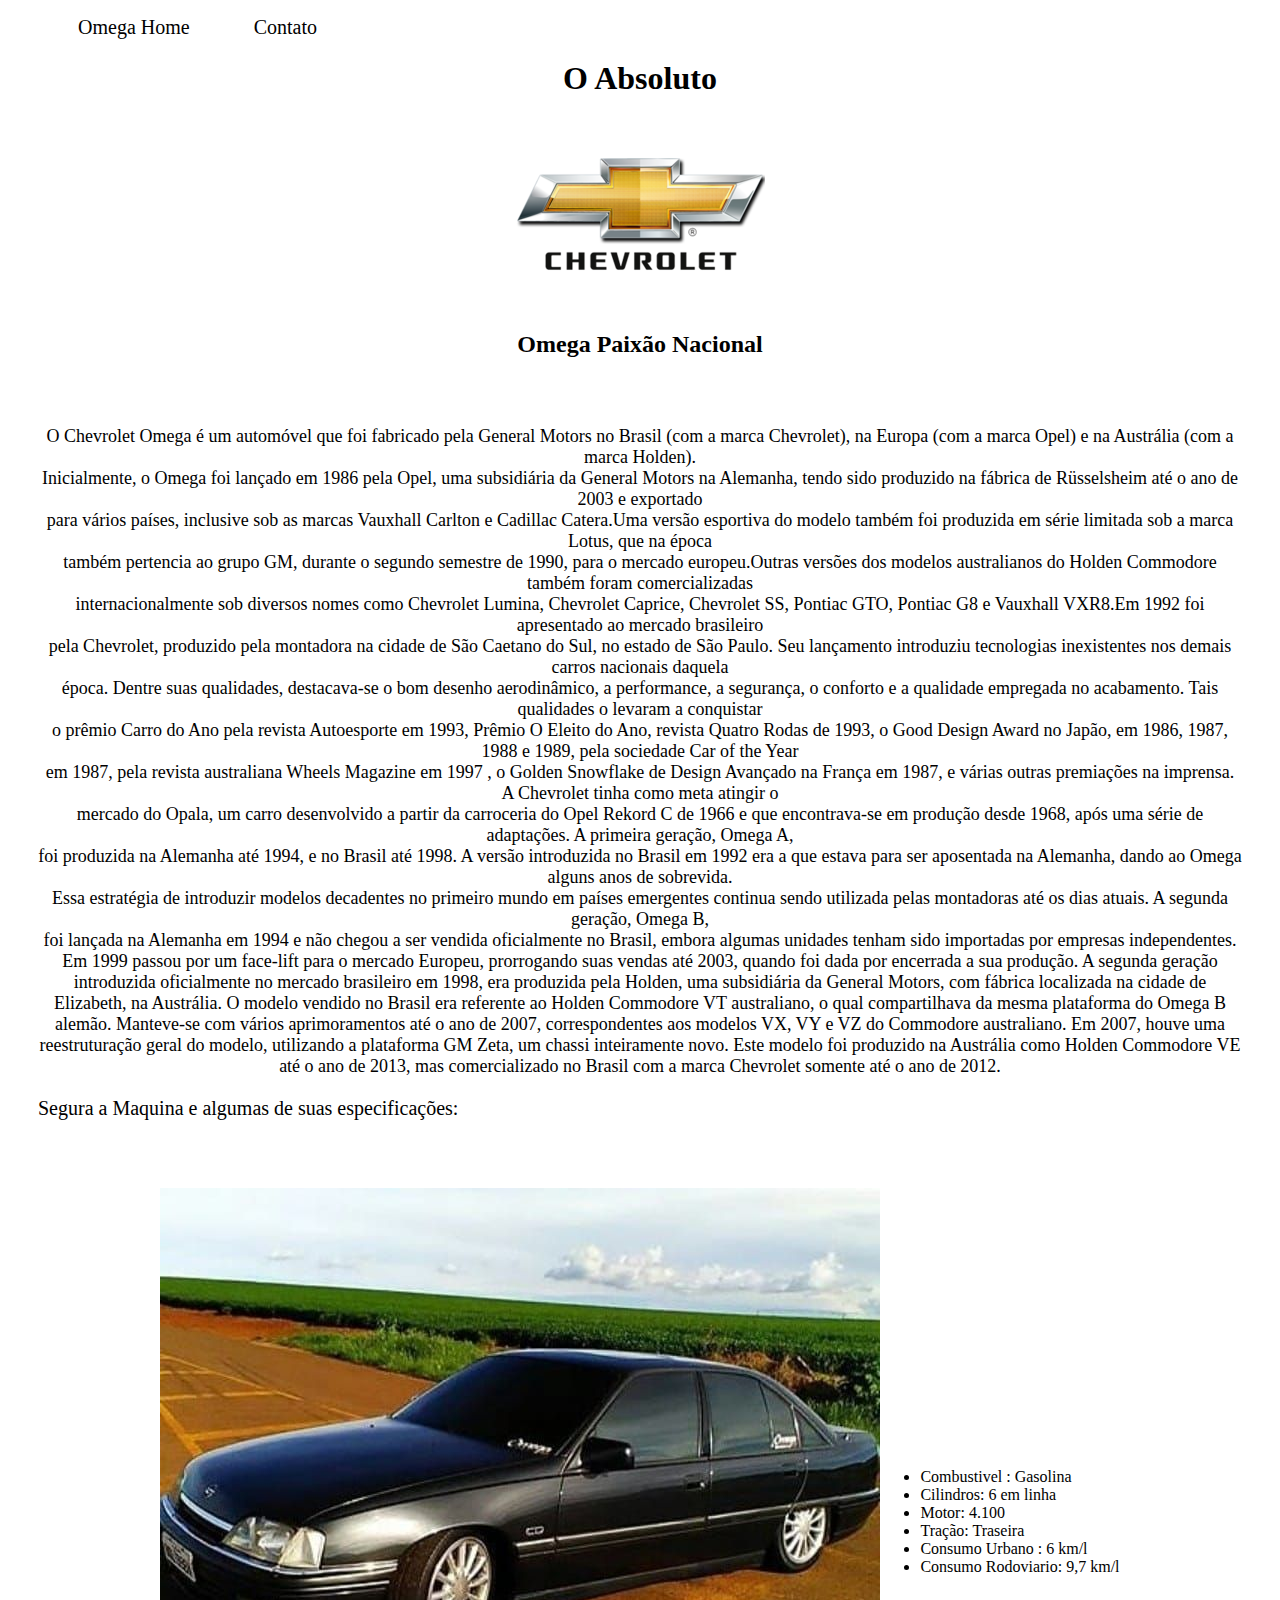
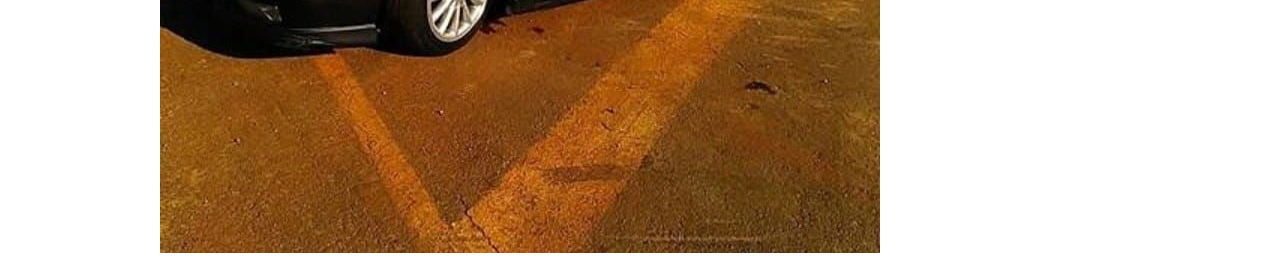
<file: Omega/index.html>
<!DOCTYPE html>
<html lang="pt-br">  <!--comentario-->
<head>
    <meta charset="UTF-8">
    <meta http-equiv="X-UA-Compatible" content="IE=edge">
    <meta name="viewport" content="width=device-width, initial-scale=1.0">
    <title>Omega</title>
<link rel="stylesheet" href="assets/css/estilo.css">
</head>

<body>
    <ul id="menu">
        <li>
            <a href="index.html" >Omega Home</a>
        </li>
        <li>
            <a href="contato.html" >Contato</a>
        </li>

    </ul>
    <h1 class="center">O Absoluto</h1> <!--aqui é a forma do titulo ou forma da letra-->
<div class="container">
   <div>
    <img src="./assets/chev.jpeg" alt="Chev Absoluto">

   </div> 
   <div>
       <br>
    

   </div> 
</div>
 
<h2 class="center">Omega Paixão Nacional</h2>
<div class="container">
    <div class="p-30">
    <p style="font-size: 18px ;" class="center">
        O Chevrolet Omega é um automóvel que foi fabricado pela General Motors no Brasil (com a marca Chevrolet), na Europa (com a marca Opel) e na Austrália (com a marca Holden).<br>
        Inicialmente, o Omega foi lançado em 1986 pela Opel, uma subsidiária da General Motors na Alemanha, tendo sido produzido na fábrica de Rüsselsheim até o ano de 2003 e exportado <br>
         para vários países, inclusive sob as marcas Vauxhall Carlton e Cadillac Catera.Uma versão esportiva do modelo também foi produzida em série limitada sob a marca Lotus, que na época <br>
         também pertencia ao grupo GM, durante o segundo semestre de 1990, para o mercado europeu.Outras versões dos modelos australianos do Holden Commodore também foram comercializadas <br>
         internacionalmente sob diversos nomes como Chevrolet Lumina, Chevrolet Caprice, Chevrolet SS, Pontiac GTO, Pontiac G8 e Vauxhall VXR8.Em 1992 foi apresentado ao mercado brasileiro <br>
         pela Chevrolet, produzido pela montadora na cidade de São Caetano do Sul, no estado de São Paulo. Seu lançamento introduziu tecnologias inexistentes nos demais carros nacionais daquela<br>
          época. Dentre suas qualidades, destacava-se o bom desenho aerodinâmico, a performance, a segurança, o conforto e a qualidade empregada no acabamento. Tais qualidades o levaram a conquistar <br>
          o prêmio Carro do Ano pela revista Autoesporte em 1993, Prêmio O Eleito do Ano, revista Quatro Rodas de 1993, o Good Design Award no Japão, em 1986, 1987, 1988 e 1989, pela sociedade Car of the Year <br>
          em 1987, pela revista australiana Wheels Magazine em 1997 , o Golden Snowflake de Design Avançado na França em 1987, e várias outras premiações na imprensa. A Chevrolet tinha como meta atingir o <br>
          mercado do Opala, um carro desenvolvido a partir da carroceria do Opel Rekord C de 1966 e que encontrava-se em produção desde 1968, após uma série de adaptações. A primeira geração, Omega A, <br>
          foi produzida na Alemanha até 1994, e no Brasil até 1998. A versão introduzida no Brasil em 1992 era a que estava para ser aposentada na Alemanha, dando ao Omega alguns anos de sobrevida. <br>
          Essa estratégia de introduzir modelos decadentes no primeiro mundo em países emergentes continua sendo utilizada pelas montadoras até os dias atuais. A segunda geração, Omega B,<br>
           foi lançada na Alemanha em 1994 e não chegou a ser vendida oficialmente no Brasil, embora algumas unidades tenham sido importadas por empresas independentes.<br>
            Em 1999 passou por um face-lift para o mercado Europeu, prorrogando suas vendas até 2003, quando foi dada por encerrada a sua produção.
        A segunda geração introduzida oficialmente no mercado brasileiro em 1998, era produzida pela Holden, uma subsidiária da General Motors, com fábrica localizada na cidade de Elizabeth, na Austrália.
        O modelo vendido no Brasil era referente ao Holden Commodore VT australiano, o qual compartilhava da mesma plataforma do Omega B alemão. Manteve-se com vários aprimoramentos até o ano de 2007, correspondentes aos modelos VX, VY e VZ do Commodore australiano.
        Em 2007, houve uma reestruturação geral do modelo, utilizando a plataforma GM Zeta, um chassi inteiramente novo. Este modelo foi produzido na Austrália como Holden Commodore VE até o ano de 2013, mas comercializado no Brasil com a marca Chevrolet somente até o ano de 2012.
        <br>
    </p>
    <p class="p1"; >Segura a Maquina e algumas de suas especificações:</p><br>

</div>


  <div class="container">

    <br>
   <div class="image">
          <img src="./assets/OmegaCD.jpg" alt="Omega Absoluto">

     </div>
  </div>

    <ul>
        <li>Combustivel : Gasolina</li>
        <li>Cilindros: 6 em linha</li>
        <li>Motor: 4.100</li>
        <li>Tração: Traseira</li>
        <li>Consumo Urbano : 6 km/l</li>
        <li>Consumo Rodoviario: 9,7 km/l</li>
    </ul>



</body>
</html>
</file>
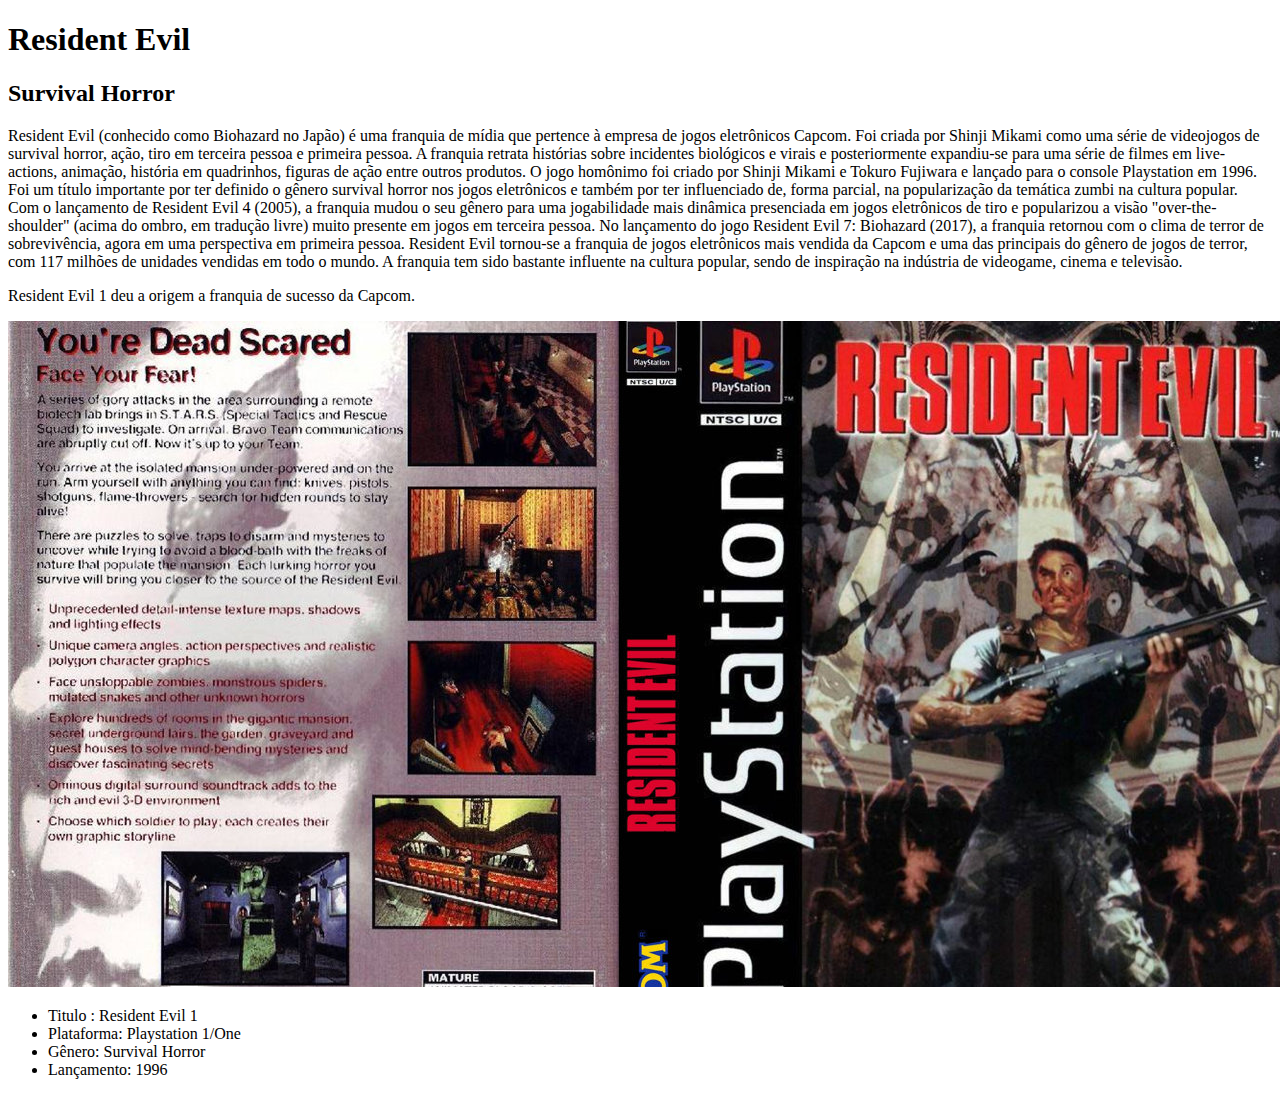
<file: Resident Evil/index.html>
<!DOCTYPE html>
<html lang="pt-br">  <!--comentario-->
<head>
    <meta charset="UTF-8">
    <meta http-equiv="X-UA-Compatible" content="IE=edge">
    <meta name="viewport" content="width=device-width, initial-scale=1.0">
    <title>Index</title>
</head>
<body>
    <h1>Resident Evil</h1> <!--aqui é a forma do titulo ou forma da letra-->
    <h2>Survival Horror</h2>
    

    <p>
        Resident Evil (conhecido como Biohazard no Japão) é uma franquia de mídia que pertence à empresa de jogos eletrônicos Capcom. Foi criada por Shinji Mikami como uma série de videojogos de survival horror, ação, tiro em terceira pessoa e primeira pessoa. A franquia retrata histórias sobre incidentes biológicos e virais e posteriormente expandiu-se para uma série de filmes em live-actions, animação, história em quadrinhos, figuras de ação entre outros produtos.
        O jogo homônimo foi criado por Shinji Mikami e Tokuro Fujiwara e lançado para o console Playstation em 1996. Foi um título importante por ter definido o gênero survival horror nos jogos eletrônicos e também por ter influenciado de, forma parcial, na popularização da temática zumbi na cultura popular. Com o lançamento de Resident Evil 4 (2005), a franquia mudou o seu gênero para uma jogabilidade mais dinâmica presenciada em jogos eletrônicos de tiro e popularizou a visão "over-the-shoulder" (acima do ombro, em tradução livre) muito presente em jogos em terceira pessoa. No lançamento do jogo Resident Evil 7: Biohazard (2017), a franquia retornou com o clima de terror de sobrevivência, agora em uma perspectiva em primeira pessoa.
        Resident Evil tornou-se a franquia de jogos eletrônicos mais vendida da Capcom e uma das principais do gênero de jogos de terror, com 117 milhões de unidades vendidas em todo o mundo. A franquia tem sido bastante influente na cultura popular, sendo de inspiração na indústria de videogame, cinema e televisão. 
        
        
    </p>

  
<p>Resident Evil 1 deu a origem a franquia de sucesso da Capcom.</p>
    

    <img src="./assets/RE1.jpg" alt="O Inicio">

    <ul>
        <li>Titulo : Resident Evil 1</li>
        <li>Plataforma: Playstation 1/One</li>
        <li>Gênero: Survival Horror</li>
        <li>Lançamento: 1996</li>
        
    </ul>



</body>
</html>
</file>
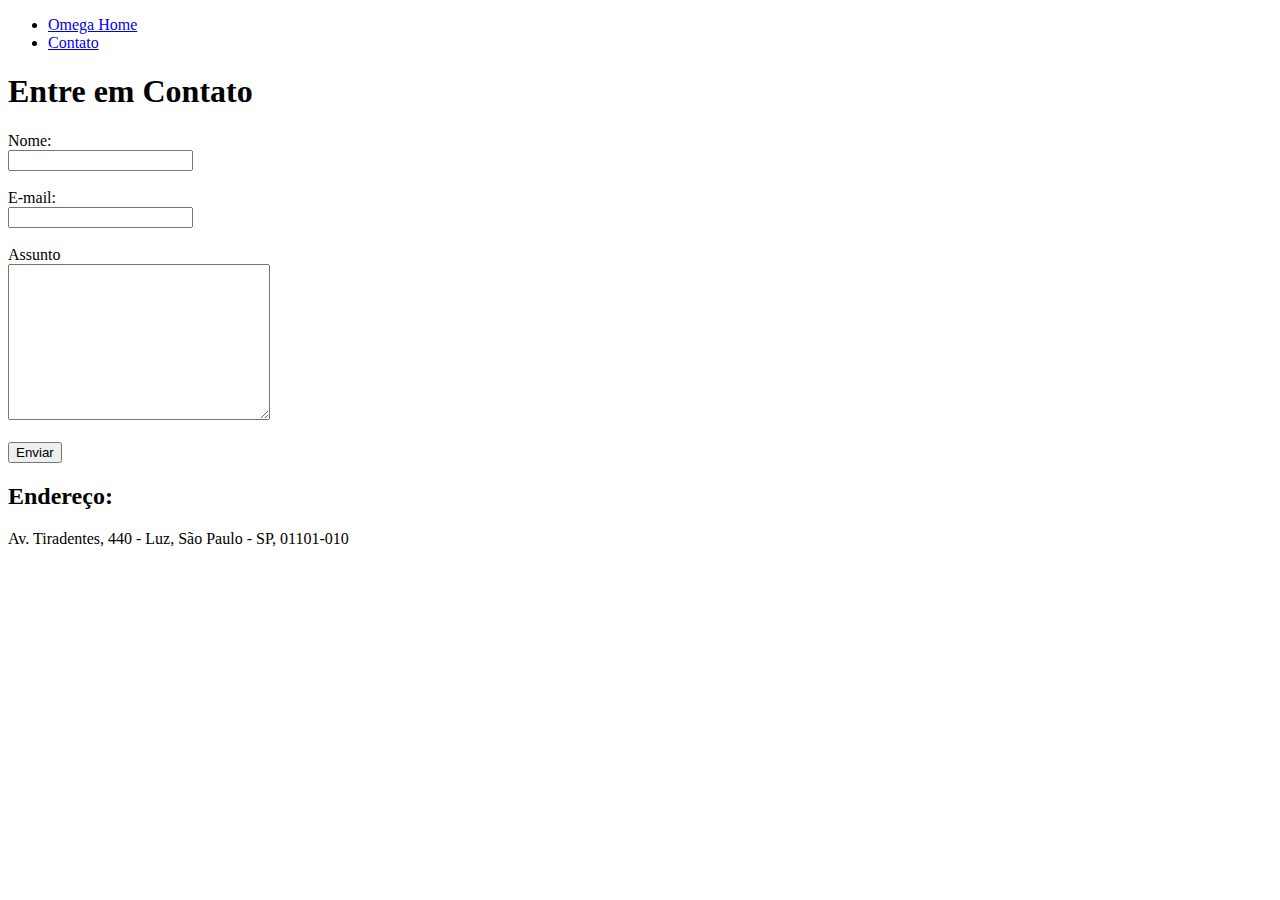
<file: Omega/contato.html>
<!DOCTYPE html>
<html lang="en">
<head>
    <meta charset="UTF-8">
    <meta http-equiv="X-UA-Compatible" content="IE=edge">
    <meta name="viewport" content="width=device-width, initial-scale=1.0">
    <title>Contato</title>
    <link rel="stylesheet" href="assets/css/estilo.css">
</head>
<body>

    <ul id="menu"></ul>

    <ul>
        <li>
            <a href="index.html" >Omega Home</a>
        </li>
        <li>
            <a href="contato.html" >Contato</a>
        </li>

    </ul>
    <h1>Entre em Contato</h1>

    <form>
        <label for="nome">Nome:</label><br>
        <input type="text" id="nome" onkeyup="validaNome()">
        <div id='txtNome'></div>
<br>
        <label for="email">E-mail:</label><br>
        <input type="email" id="email" onkeyup="validaEmail()">
        <div id='txtEmail'></div>
<br>
        
        <label for="assunto">Assunto</label> <br>
        <textarea name="" id="" cols="30" rows="10" onkeyup="validaAssunto()"></textarea>
        <div id='txtAssunto'></div>
       
        <br>
        <button onclick="enviar()">Enviar</button>
    </form>

    <h2>Endereço:</h2>

    <p>Av. Tiradentes, 440 - Luz, São Paulo - SP, 01101-010</p>


    <script src="assets/js/script.js"></script>
</body>
</html>
</file>
<file: Omega/assets/css/estilo.css>
/*
estilos da pagina omega index.html home
*/
.p1{
    font-size: 20px;
}

.center{
    text-align: center;
}

.container {

display: flex;
flex-flow: row wrap;
justify-content: center;
align-items: center;

}

#menu li{
    display: inline;
    padding: 30px;
    text-decoration: none;
}

#menu li a{
text-decoration: none;
color: black;
font-size: 20px;

}

#menu li a:hover {
color: red;

}

.p-30 {
padding: 30px;
}


/*
estilos da pagina omega contato.html home
*/
</file>
